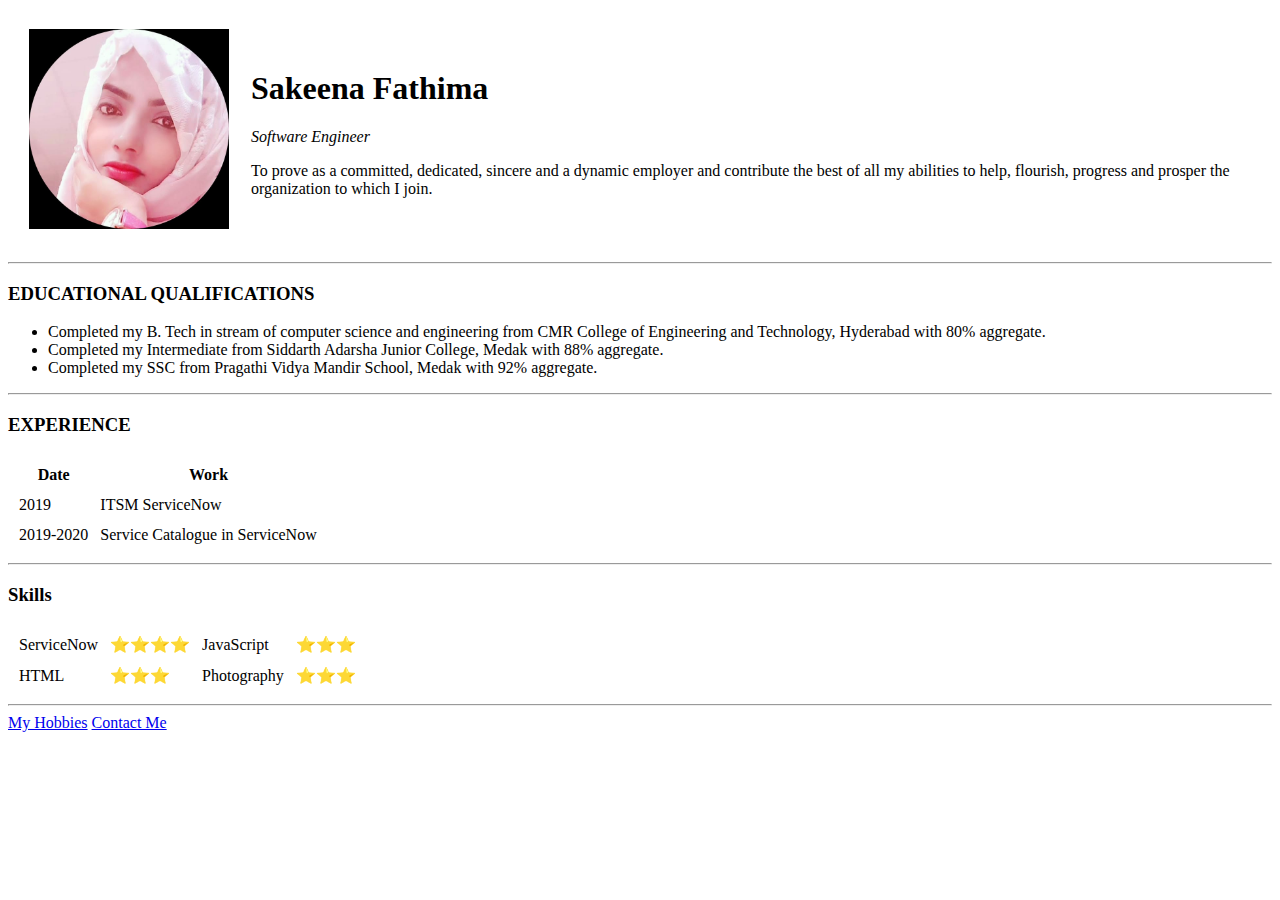
<file: index.html>
<!DOCTYPE html>
<html lang="en" dir="ltr">

<head>
  <meta charset="utf-8">
  <title>Sakeena Fathima's Personal Site</title>
</head>

<body>
  <table cellspacing="20">
    <tr>
  <td><img src="tanu.jpg" alt="sakeena fathima profile picture" width="200" height= "200"></td>
  <td><h1>Sakeena Fathima</h1>
  <p><em>Software Engineer</em></p>
  <p>To prove as a committed, dedicated,
    sincere and a dynamic employer and contribute the best of all my abilities to help,
    flourish, progress and prosper the organization to which I join.</p></td>
    </tr>
  </table>
  <hr>
  <h3>EDUCATIONAL QUALIFICATIONS</h3>
  <ul>
    <li>Completed my B. Tech in stream of computer science and engineering from CMR College of Engineering and Technology, Hyderabad with 80% aggregate.</li>
    <li>Completed my Intermediate from Siddarth Adarsha Junior College, Medak with 88% aggregate.</li>
    <li>Completed my SSC from Pragathi Vidya Mandir School, Medak with 92% aggregate.</li>
  </ul>
  <hr>
  <h3>EXPERIENCE</h3>
  <table cellspacing="10">
    <thead>
      <tr>
      <th> Date</th>
      <th>Work</th>
    </tr>
    </thead>
    <tbody>
      <tr>
    <td>2019</td>
    <td>ITSM ServiceNow</td>
      </tr>
      <tr>
        <td>2019-2020</td>
        <td>Service Catalogue in ServiceNow</td>
      </tr>
    </tbody>
  </table>
  <hr>
  <h3>Skills</h3>
  <table cellspacing="10">
    <tr>
      <td>ServiceNow</td>
      <td>⭐⭐⭐⭐</td>
      <td>JavaScript</td>
      <td>⭐⭐⭐</td>
    </tr>
    <tr>
      <td>HTML</td>
      <td>⭐⭐⭐</td>
      <td>Photography</td>
      <td>⭐⭐⭐</td>
      </tr>
  </table>
  <hr>
  <a href="Hobbies.html">My Hobbies</a>
  <a href="Contact-me.html">Contact Me</a>
</body>

</html>
</file>
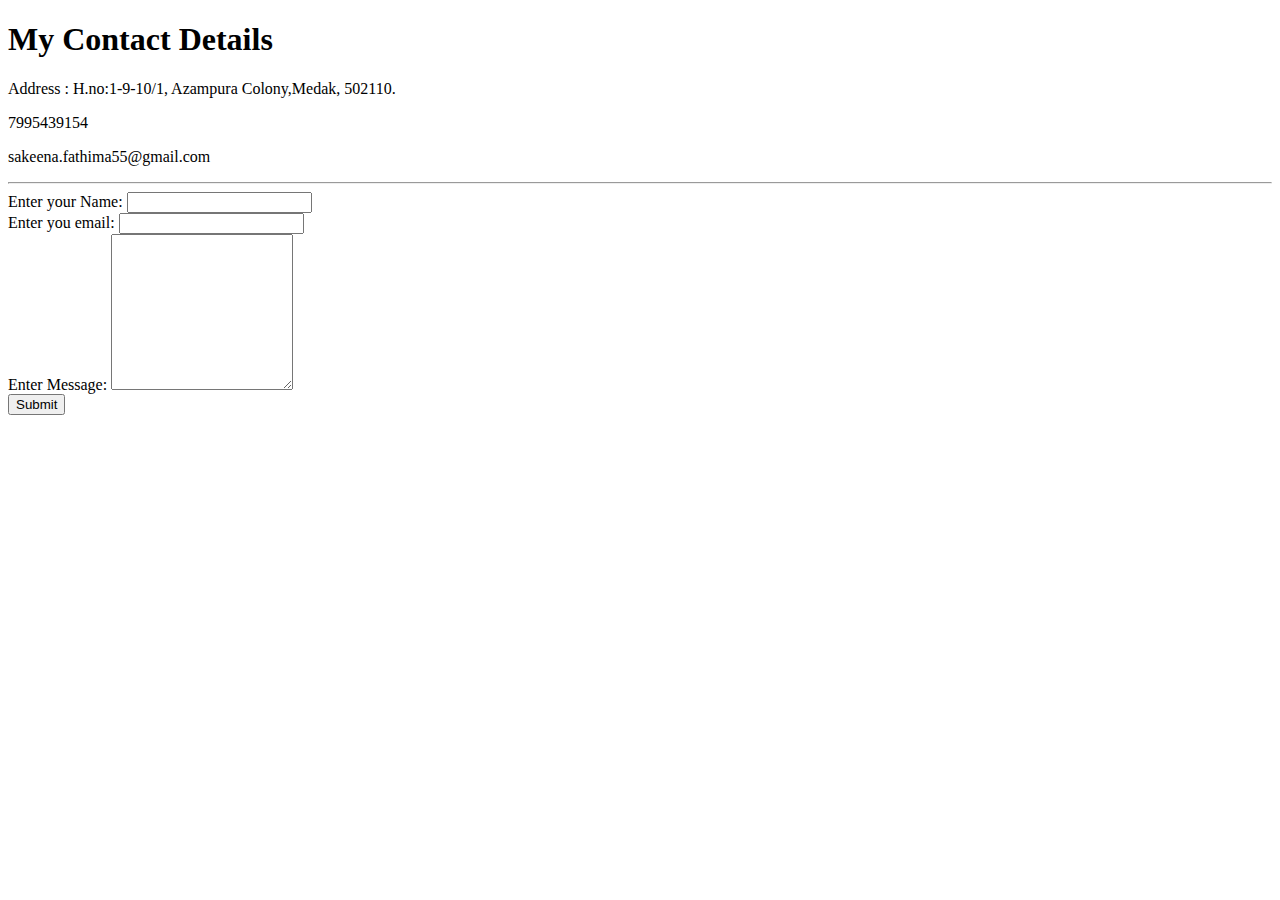
<file: Contact-me.html>
<!DOCTYPE html>
<html lang="en" dir="ltr">
  <head>
    <meta charset="utf-8">
    <title>Contact me</title>
  </head>
  <body>
    <h1>My Contact Details</h1>
    <p>Address :	H.no:1-9-10/1, Azampura Colony,Medak, 502110.</p>
    <p>7995439154</p>
    <p>sakeena.fathima55@gmail.com</p>
  <hr>
<form action="mailto:info@gmail.com" method="post" enctype="text/plain">
  <label>Enter your Name:</label>
  <input type="text" name="Enter your name" value=""><br>
  <label>Enter you email:</label>
  <input type="email" name="Your email" value=""><br>
  <label>Enter Message:</label>
<textarea name="Your Message" rows="10" cols="20"></textarea> <br>
 <input type="submit" name="" value="Submit"><br>

</form>
  </body>
</html>
</file>
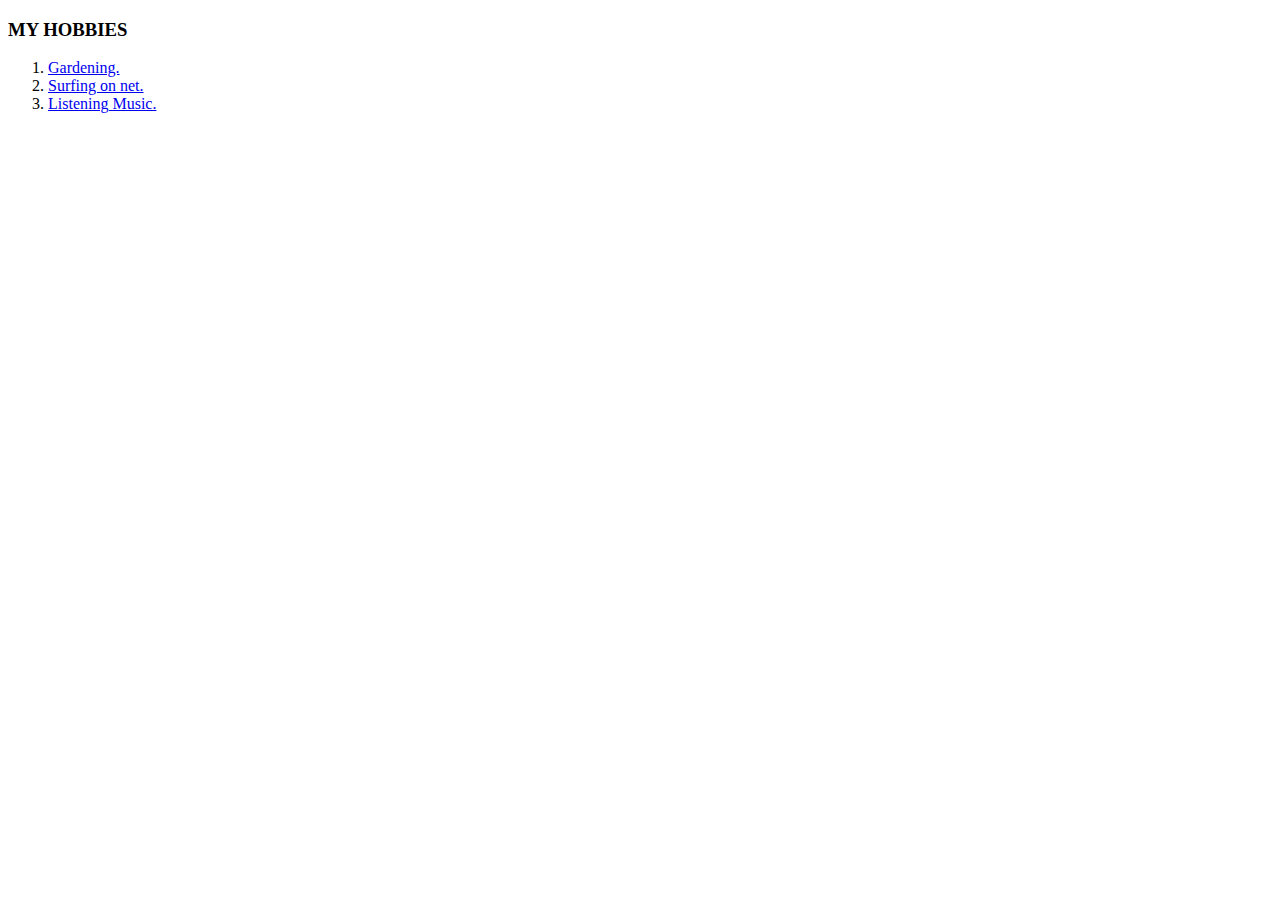
<file: Hobbies.html>
<!DOCTYPE html>
<html lang="en" dir="ltr">
  <head>
    <meta charset="utf-8">
    <title>My Hobbies</title>
  </head>
  <body>
    <h3>MY HOBBIES</h3>
      <ol>
        <li><a href="Gardening.jpg">Gardening.</a></li>
        <li><a href="Surfing on net.jpg">Surfing on net.</a></li>
        <li><a href="Listening Music.jpg">Listening Music.</a></li>
      </ol>
  </body>
</html>
</file>
